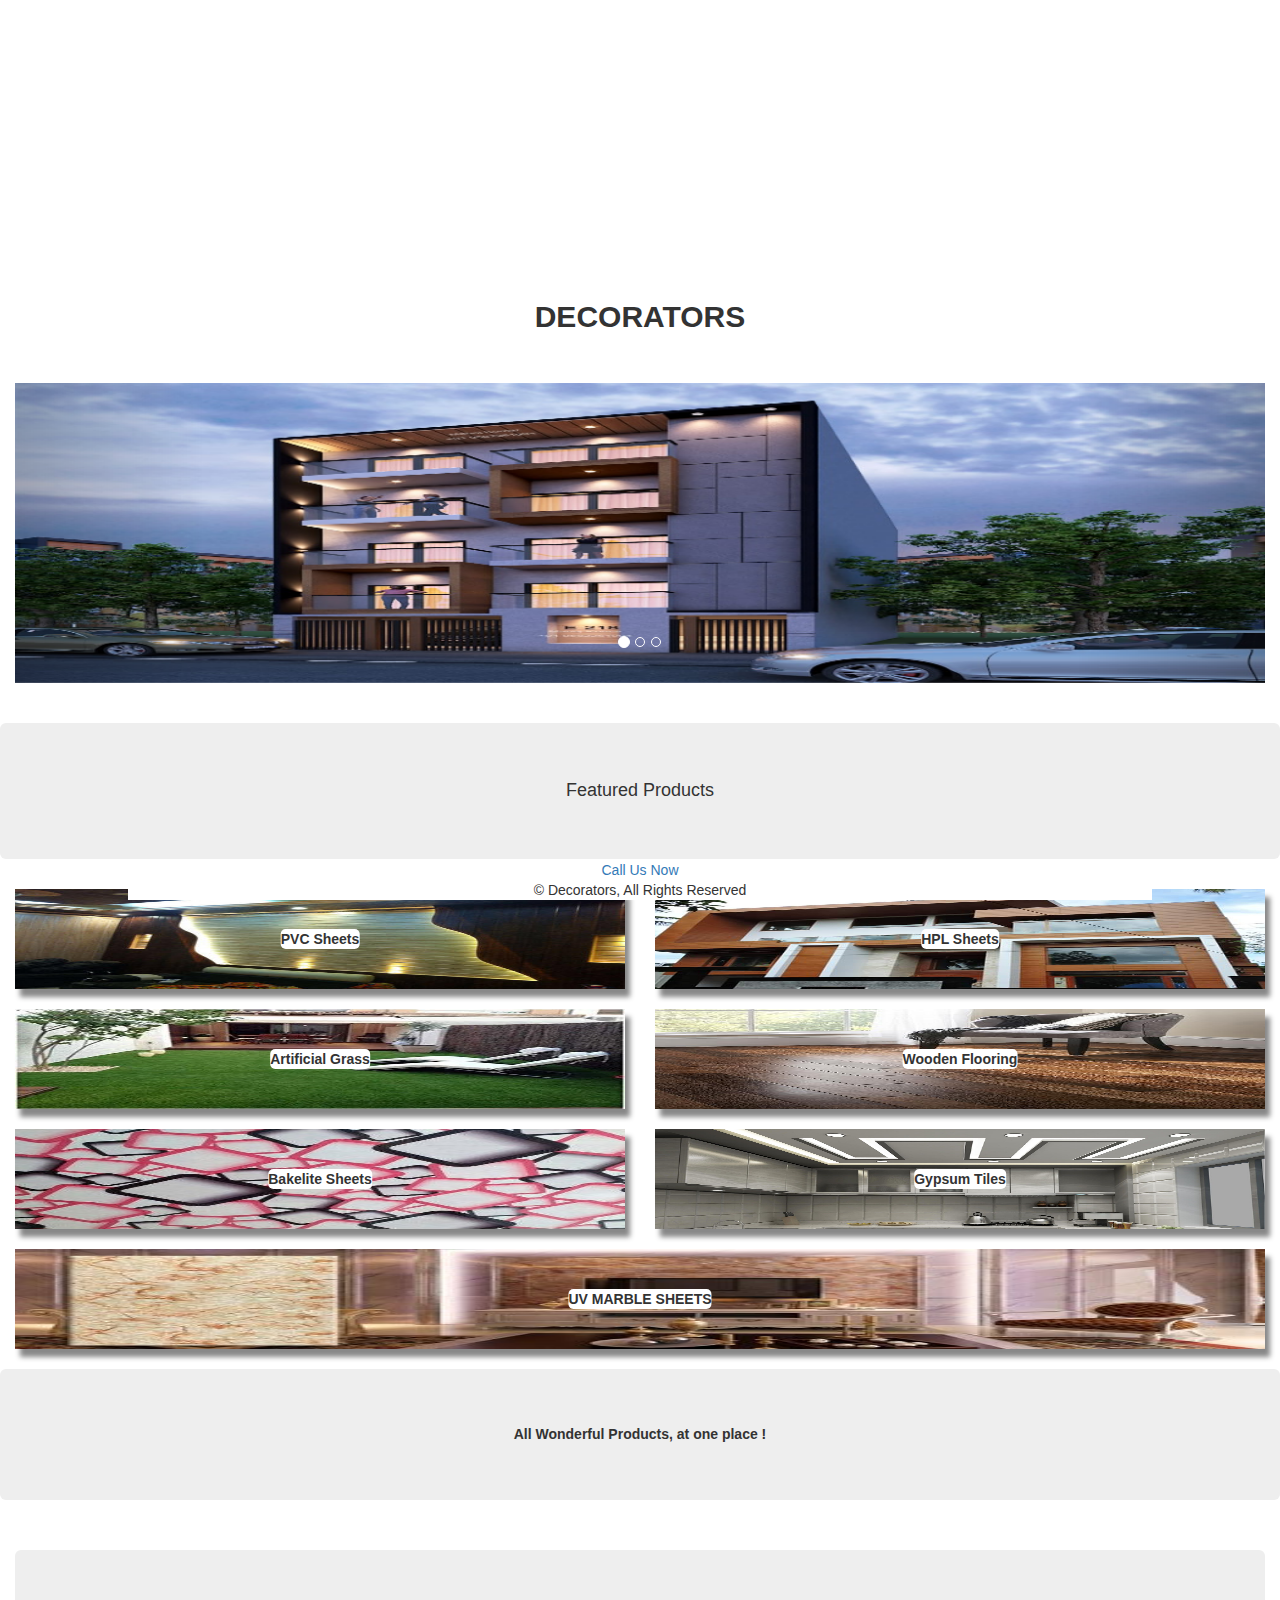
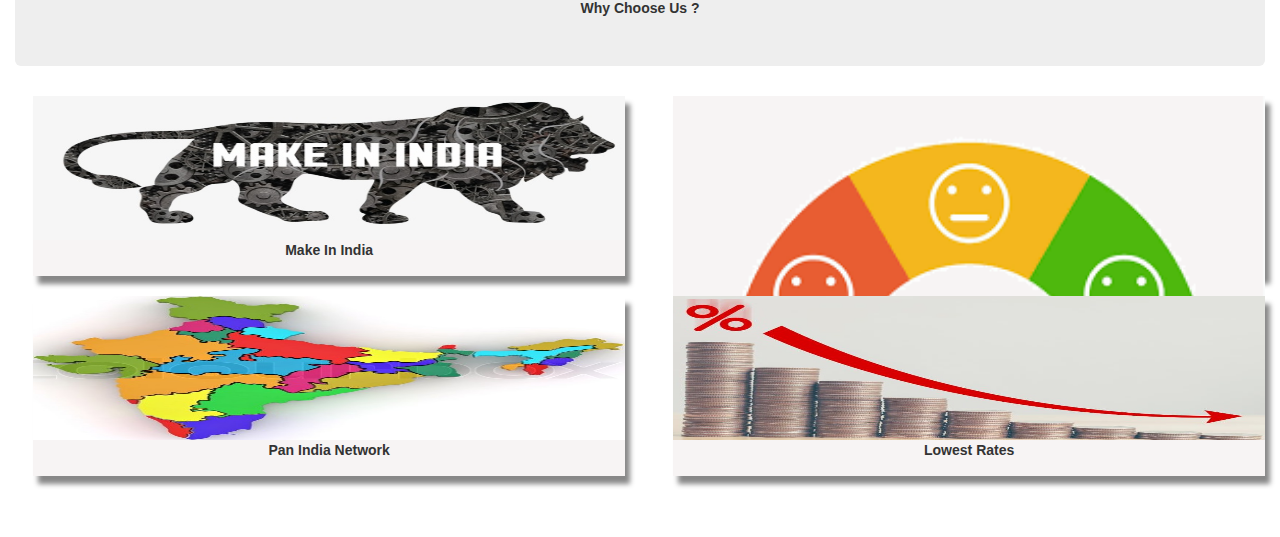
<file: index.html>
<!DOCTYPE html>
<html>
<head>
  <meta charset="utf-8">
  <meta name="viewport" content="width=device-width, initial-scale=1">

  <link rel="stylesheet" href="asset/fa/css/all.css">
  <link rel="stylesheet" href="css/bootstrap.min.css">
  <link rel="stylesheet" href="css/mycss.css">

</head>
<body>

<div id="menuNav" class="col-xs-12"></div>
  
<div id="menu">
  <a id="openPageslide" href="#pageslide"><i class="fa fa-bars fa-lg"></i></a>
  <div id="pageslide" class="navBox">
    <ul style="margin-left: -60px">
      <li> <a href="index.html" class="btn btn-dark" style="margin-top: 30px" >
        <strong>HOME</strong>
      </a> </li>
      <li> <a href="products.html"  class="btn btn-dark" >
        <strong>Products</strong>
      </a> </li>
      <li> <a href="gallery.html" class="btn btn-dark">
        <strong>Gallery</strong>
      </a> </li>
      <li> <a href="tel:+917508502336" class="btn btn-dark">
        <strong>Contact Us</strong>
      </a> </li>
      <li> <a href="aboutus.html" class="btn btn-dark">
        <strong>About Us</strong>
      </a> </li>
    </ul>
  </div>

</div>
</div>

<div class="container-fluid">
  <h2><center><strong>DECORATORS</strong></center></h2>  

  <br/>  <br/>

  <!-- carousel starts -->
  <div id="myCarousel" class="carousel slide" data-ride="carousel">
    <!-- Indicators -->
    <ol class="carousel-indicators">
      <li data-target="#myCarousel" data-slide-to="0" class="active"></li>
      <li data-target="#myCarousel" data-slide-to="1"></li>
      <li data-target="#myCarousel" data-slide-to="2"></li>
    </ol>

    <!-- Wrapper for slides -->
    <div class="carousel-inner">
      <div class="item active">
        <img src="imgs/slider1.jpg" alt="site 1" style="width:100%; height: 300px;">
      </div>

      <div class="item">
        <img src="imgs/slider2.jpg" alt="site 2" style="width:100%; height: 300px;">
      </div>
    
      <div class="item">
        <img src="imgs/slider3.jpg" alt="site 3" style="width:100%; height: 300px;">
      </div>
    </div>
    <!-- carousel ends -->

    <!-- Left and right controls -->
    <a class="left carousel-control" href="#myCarousel" data-slide="prev">
      <span class="arrow-left"></span>
      <span class="sr-only">Previous</span>
    </a>
    <a class="right carousel-control" href="#myCarousel" data-slide="next">
      <span class="arrow-right"></span>
      <span class="sr-only">Next</span>
    </a>
  </div>
  <!-- controls end -->

<br/><br/>

<div class="row">
  <div class="jumbotron">
    <center><h4>Featured Products</h4></center>
  </div>
</div>

<!-- 1x2 TABS Start -->
<div class="row">
  <div class="col-xs-6" onclick="alert('coming soon');">
    <div id="tile-holder">
      <img src="imgs/pvc/pvc1.jpg" alt="PVC PANEL" width="100%" style="height: 100%">
      <div id="tile-data">PVC Sheets</div>
    </div>
  </div>

  <div class="col-xs-6" onclick="alert('coming soon');">
    <div id="tile-holder">
      <img src="imgs/hpl/hpl1.jpg" alt="PVC PANEL" width="100%" style="height: 100%">
      <div id="tile-data">HPL Sheets</div>
    </div>
  </div>
</div>
 <br/>

<div class="row">
  <div class="col-xs-6" onclick="alert('coming soon');">  
    <div id="tile-holder">
      <img src="imgs/grass/ag1.jpg" alt="PVC PANEL" width="100%" style="height: 100%">  
      <div id="tile-data">Artificial Grass</div>
    </div>
  </div>

  <div class="col-xs-6" onclick="alert('coming soon');">    
    <div id="tile-holder">
      <img src="imgs/wf/wf1.jpg" alt="PVC PANEL" width="100%" style="height: 100%">
      <div id="tile-data"">Wooden Flooring</div>
    </div>
  </div>
</div>

 <br/>

<div class="row">
  <div class="col-xs-6" onclick="alert('coming soon');">  
    <div id="tile-holder">
      <img src="imgs/bakelite/b1.jpg" alt="PVC PANEL" width="100%" style="height: 100%">  
      <div id="tile-data">Bakelite Sheets</div>
    </div>
  </div>

  <div class="col-xs-6" onclick="alert('coming soon');">    
    <div id="tile-holder">
      <img src="imgs/gypsum/g1.jpg" alt="PVC PANEL" width="100%" style="height: 100%">
      <div id="tile-data"">Gypsum Tiles</div>
    </div>
  </div>
</div>

<br/>

<div class="row">
  <div class="col-xs-12" onclick="alert('coming soon');">
    <div id="tile-holder">
      <img src="imgs/uv/uv.jpg" alt="PVC PANEL" width="100%" style="height: 100%">
      <div id="tile-data">UV MARBLE SHEETS</div>
    </div>
  </div>
</div>

<br/>

<div class="row">
  <div class="jumbotron">
    <center>
      <h5><strong>All Wonderful Products, at one place !</strong></h5>  
    </center>
  </div>
</div>
 <br/>


<!-- 1x2 Tabs End -->


<!-- why choose us starts-->
<div class="jumbotron"><center><strong> Why Choose Us ?</strong></center></div>

<div class="row">
  <div class="col-xs-6">
    <div id="tile-holder-why">
      <img src="imgs/misc/makeinindia.png" width="100%" height="80%">
      <strong>Make In India</strong>
    </div>
  </div>
  <div class="col-xs-6">
    <div id="tile-holder-why">
      <div id="tile-data-nobg">
        <img src="imgs/misc/clientsatisfaction.png" width="100%" height="80%">
        <strong>100% Customer Satistaction</strong>
      </div>
    </div>
  </div>
</div>
<br/>
<div class="row">
  <div class="col-xs-6">
    <div id="tile-holder-why">
      <img src="imgs/misc/india.jpg" width="100%" height="80%">
        <strong>Pan India Network</strong>
    </div>
  </div>
  <div class="col-xs-6">
    <div id="tile-holder-why">
      <img src="imgs/misc/lowrates.jpg" width="100%" height="80%" style="background-color: rgb(211,217,210);">
        <strong>Lowest Rates</strong>
    </div>
  </div>
</div>
<!-- why choose us ends-->

<br/><br/><br/>
</div>
<!-- footer starts -->
<div id="footer" class="col-xs-12">
  <footer class="myFooter">
  <a href="tel:+917508502336" class="btn-btn-primary">Call Us Now</a>
  <br/>
  &copy;  Decorators, All Rights Reserved
</footer>
</div>
<!-- footer ends -->



<script src="js/jquery-3.4.1.js"></script>
<script src="js/bootstrap.min.js"></script>
<script src="js/sidenav.js"></script> 
<script src="js/myjs.js"></script>

</body>
</html>
</file>
<file: css/mycss.css>
.navBox {
  overflow: hidden;
  background:  #e1ef70 ;
}

.navBox a {
  display: block;
  padding: 14px 10px;
  color: #000;
  text-align: center;
  text-decoration: none;
}

.navBox .active { background: #474747; }

.navBox ul {
  max-width: 990px;
  margin: 0 auto;
  overflow: hidden;
}

.navBox ul li {
  float: left;
  list-style: none;
}

.navBox ul li .fa { padding-left: 4px; }

.navBox .dropNav {
  display: none;
  width: 100%;
  padding: 5px 0;
  position: absolute;
  left: 0;
  right: 0;
  top: inherit;
  background: #474747;
  z-index: 7;
  overflow: hidden;
}

.navBox>ul>li.active { background-color: #474747; }
 @media only screen and (min-width: 991px) {

#openPageslide { display: none; }

#pageslide { display: block !important; }

.pageslideBg { display: none !important; }
}
@media screen and (max-width: 990px) {

.navBox ul li { float: none; }


.navBox>ul>li>a { padding: 10px; }

.navBox .dropNav {
  position: static;
  background: #0F80B8;
}

#openPageslide {
  display: block;
  padding: 14px 10px;
  width: 28px;
  border-radius: 6px;
}

#openPageslide span {
  height: 7px;
  display: block;
  border: 1px solid #0F80B8;
  border-width: 5px 0;
}

#pageslide {
  display: none;
  width: 200px;
  position: fixed;
  top: 0;
  left: -200px;
  height: 100%;
  z-index: 999999;
  overflow-y: auto;
}

.pageslideBg {
  display: none;
  position: fixed;
  width: 100%;
  height: 100%;
  top: 0;
  left: 0;
  background: rgba(0,0,0,0.6);
  z-index: 9998;
}
}

  html,body{
    height: 100%;
  }
  .container{
    min-height: 100%;
    overflow: hidden;
    margin-left: 0px;
    width: 100%; 
  }



.myFooter {
   position: fixed;
   left: 0;
   bottom: 0;
   width: 80%;
   text-align: center;
   background-color: #FFFFFF;
   margin-left: 10%;
}

#tile-holder{
  /*margin-left: 3%;  */
  background-color: #f7f4f4; 
  height: 100px; 
  position: relative; 
  text-align: center;
  box-shadow: 5px 8px 5px #888888;
}

#tile-holder-why{
  margin-left: 3%;  
  background-color: #f7f4f4; 
  height: 180px; 
  position: relative; 
  text-align: center;
  box-shadow: 5px 8px 5px #888888;
}

#tile-data{
  position: absolute; 
  top: 50%; 
  left: 50%; 
  transform: translate(-50%, -50%); 
  background-color: white; 
  border-radius: 5px;
  font-weight: bold;
}

#tile-data-why{
  position: absolute; 
  top: 50%; 
  left: 50%; 
  transform: translate(-50%, -50%); 
  border-radius: 5px;
}

#gallery-btn{
  margin-left: 3%;
  height: 80px;
}
</file>
